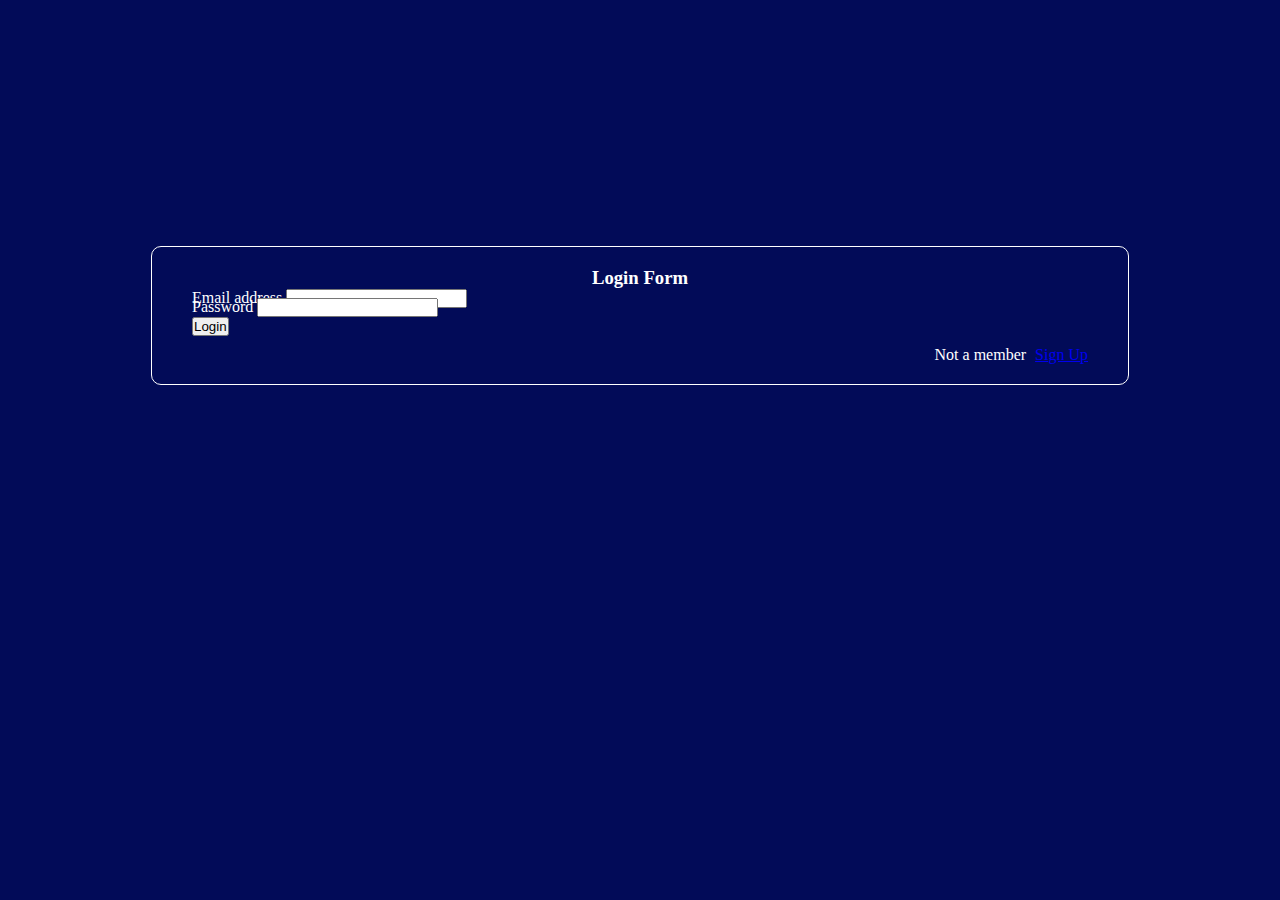
<file: pages/login.html>
<!DOCTYPE html>
<html lang="en">
    <head>
        <meta charset="UTF-8">
        <meta http-equiv="X-UA-Compatible" content="IE=edge">
        <meta name="viewport" content="width=device-width, initial-scale=1.0">
        <title>Login Form</title>
        <link rel="shortcut icon" type="image/png" href="./../images/favicon.png"/>
        <link href="https://cdn.jsdelivr.net/npm/bootstrap@5.1.1/dist/css/bootstrap.min.css" rel="stylesheet" integrity="sha384-F3w7mX95PdgyTmZZMECAngseQB83DfGTowi0iMjiWaeVhAn4FJkqJByhZMI3AhiU" crossorigin="anonymous">
        <link rel="stylesheet" href="./../css/login.css">
        <link rel="stylesheet" href="./../css/main.css">
    </head>
    <body>
        <div class="container">
            <form class="_form_main">
                <h3 style="text-align: center;">Login Form</h3>
                <div class="mb-3">
                    <label for="exampleInputEmail1" class="form-label">Email address</label>
                    <input type="email" class="form-control" id="exampleInputEmail1" aria-describedby="emailHelp">
                </div>
                <div class="mb-3" style="margin-top: -10px;">
                    <label for="exampleInputPassword1" class="form-label">Password</label>
                    <input type="password" class="form-control" id="exampleInputPassword1">
                </div>
                <!-- <div class="mb-3 form-check">
                    <input type="checkbox" class="form-check-input" id="exampleCheck1">
                    <label class="form-check-label" for="exampleCheck1">Check me out</label>
                </div> -->
                <div class="d-grid gap-2">
                    <button class="btn btn-primary" type="button">Login</button>
                </div>
                <p style="text-align: right; margin-top: 10px;">Not a member <a href="./signup.html" style="margin-left: 5px;">Sign Up</a></p>
            </form>
        </div>   
    </body>
</html>
</file>
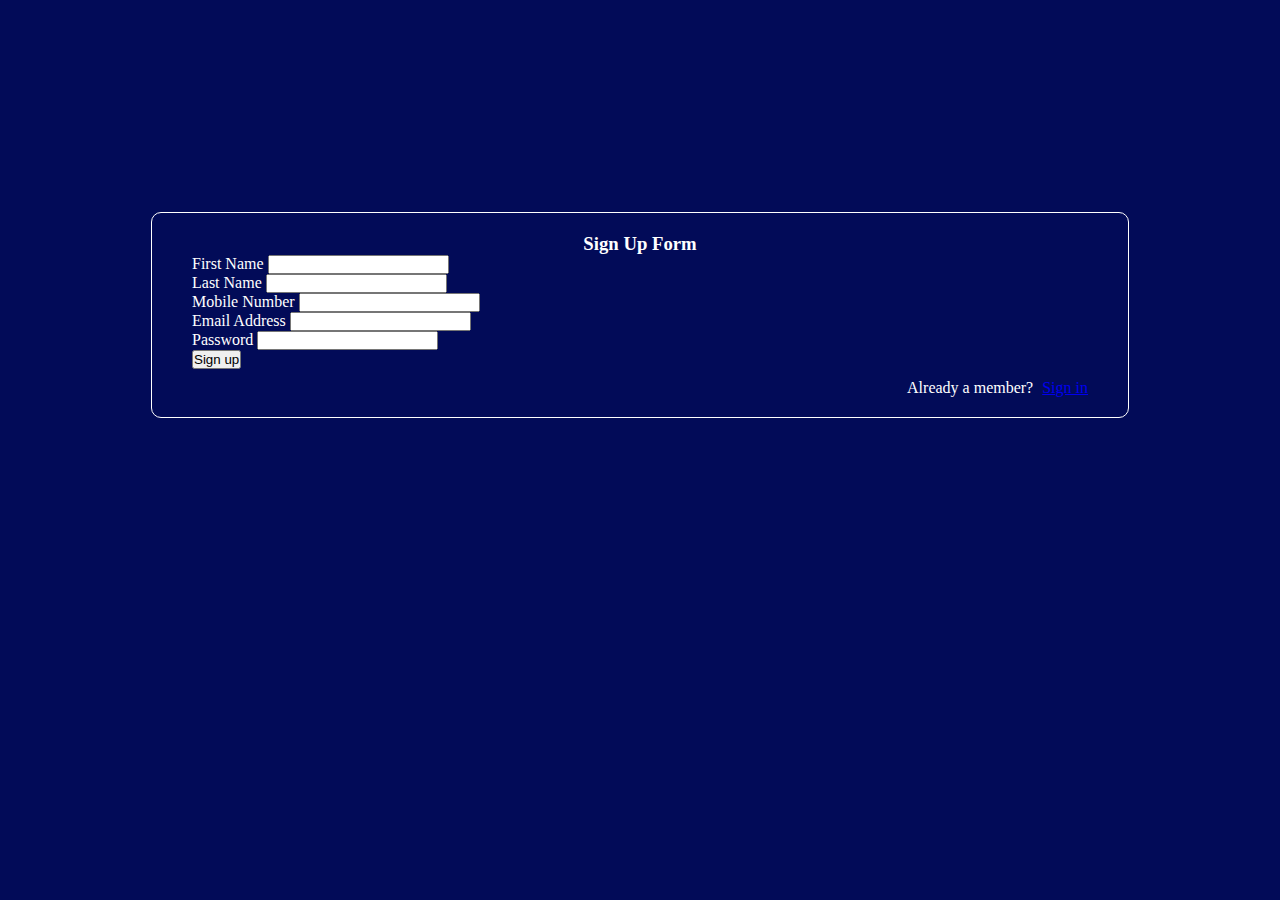
<file: pages/signup.html>
<!DOCTYPE html>
<html lang="en">
    <head>
        <meta charset="UTF-8">
        <meta http-equiv="X-UA-Compatible" content="IE=edge">
        <meta name="viewport" content="width=device-width, initial-scale=1.0">
        <title>Sign Up Form</title>
        <link rel="shortcut icon" type="image/png" href="./../images/favicon.png"/>
        <link href="https://cdn.jsdelivr.net/npm/bootstrap@5.1.1/dist/css/bootstrap.min.css" rel="stylesheet" integrity="sha384-F3w7mX95PdgyTmZZMECAngseQB83DfGTowi0iMjiWaeVhAn4FJkqJByhZMI3AhiU" crossorigin="anonymous">
        <link rel="stylesheet" href="./../css/signup.css">
        <link rel="stylesheet" href="./../css/main.css">
    </head>
    <body>
        <div class="container">
            <form class="_form_main">
                <h3 style="text-align: center;">Sign Up Form</h3>
                <div class="mb-3 _form_tab">
                    <label for="exampleInputEmail1" class="form-label">First Name</label>
                    <input type="text" class="form-control" id="exampleInputEmail1" aria-describedby="emailHelp">
                </div>
                <div class="mb-3 _form_tab">
                    <label for="exampleInputPassword1" class="form-label">Last Name</label>
                    <input type="text" class="form-control" id="exampleInputPassword1">
                </div>
                <div class="mb-3 _form_tab">
                    <label for="exampleInputPassword1" class="form-label">Mobile Number</label>
                    <input type="tel" class="form-control" id="exampleInputPassword1">
                </div>
                <div class="mb-3 _form_tab">
                    <label for="exampleInputPassword1" class="form-label">Email Address</label>
                    <input type="email" class="form-control" id="exampleInputPassword1">
                </div>
                <div class="mb-3 _form_tab">
                    <label for="exampleInputPassword1" class="form-label">Password</label>
                    <input type="password" class="form-control" id="exampleInputPassword1">
                </div>
                <!-- <div class="mb-3 form-check">
                    <input type="checkbox" class="form-check-input" id="exampleCheck1">
                    <label class="form-check-label" for="exampleCheck1">Check me out</label>
                </div> -->
                <div class="d-grid gap-2 ">
                    <button class="btn btn-primary" type="button">Sign up</button>
                </div>
                <p style="text-align: right; margin-top: 10px;">Already a member? <a href="./login.html" style="margin-left: 5px;">Sign in</a></p>
            </form>
        </div>   
    </body>
</html>
</file>
<file: css/login.css>
*{
    padding: 0;
    margin: 0;
}
body{
    background-color: rgb(2, 11, 88) !important;
}
</file>
<file: css/main.css>
*{
    padding: 0;
    margin: 0;
}
@font-face {
    font-family: "Roboto-R";
    src: url(./../font/Roboto-Regular.ttf);
}
@font-face {
    font-family: "Roboto-B";
    src: url(./../font/Roboto-Bold.ttf);
}
body{
    background-color: rgb(255, 255, 255);
}
.container{
    height: 70vh;
    display: flex;
    align-items: center;
    justify-content: center ;
}
._border_box{
    margin-top: 50%;
    border: 1px solid #e4dded;
    padding: 20px;
    border-radius: 10px;
    width: 90%;
}
._roboto_B{
    font-family: "Roboto-B";
}
._roboto_R{
    font-family: "Roboto-R";
}
._loader_img{
    height: 100vh;
    display: flex;
    align-items: center;
    justify-content: center;
    /* background-color: red; */
}
._form_main{
    width: 70%;
    padding: 20px 40px;
    color: white;
    border: 1px solid white;
    border-radius: 10px;
}
</file>
<file: css/signup.css>
* {
    padding: 0;
    margin: 0;
}
body{
    background-color: rgb(2, 11, 88) !important;
}
</file>
